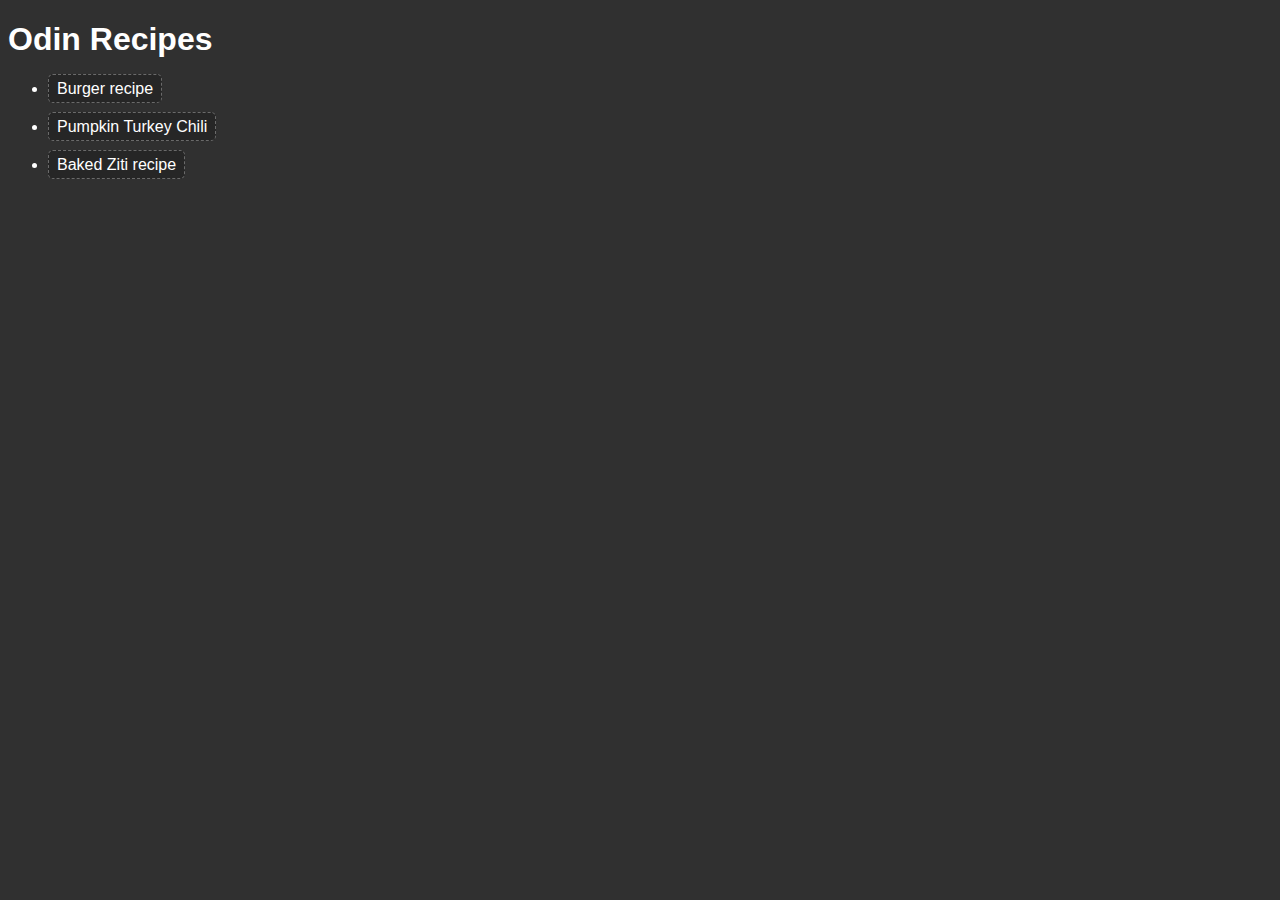
<file: index.html>
<!DOCTYPE html>
<html lang="en">
    <head>
        <link rel="stylesheet" href="./styles.css">
        <meta charset="UTF-8">
        <title>Recipes</title>
    </head>
    <body>  
            <h1>Odin Recipes</h1>
            <ul>
                <li id="list" ><a class="recipes" href="recipes/burger.html" target="_blank" >Burger recipe</a></li>
                <li id="list"><a class="recipes" href="recipes/pumpkin-turkey-chili.html" target="_blank" >Pumpkin Turkey Chili</a></li>
                <li id="list"><a class="recipes" href="recipes/baked-ziti.html" target="_blank" >Baked Ziti recipe</a></li>
            </ul>
    </body>

</html>
</file>
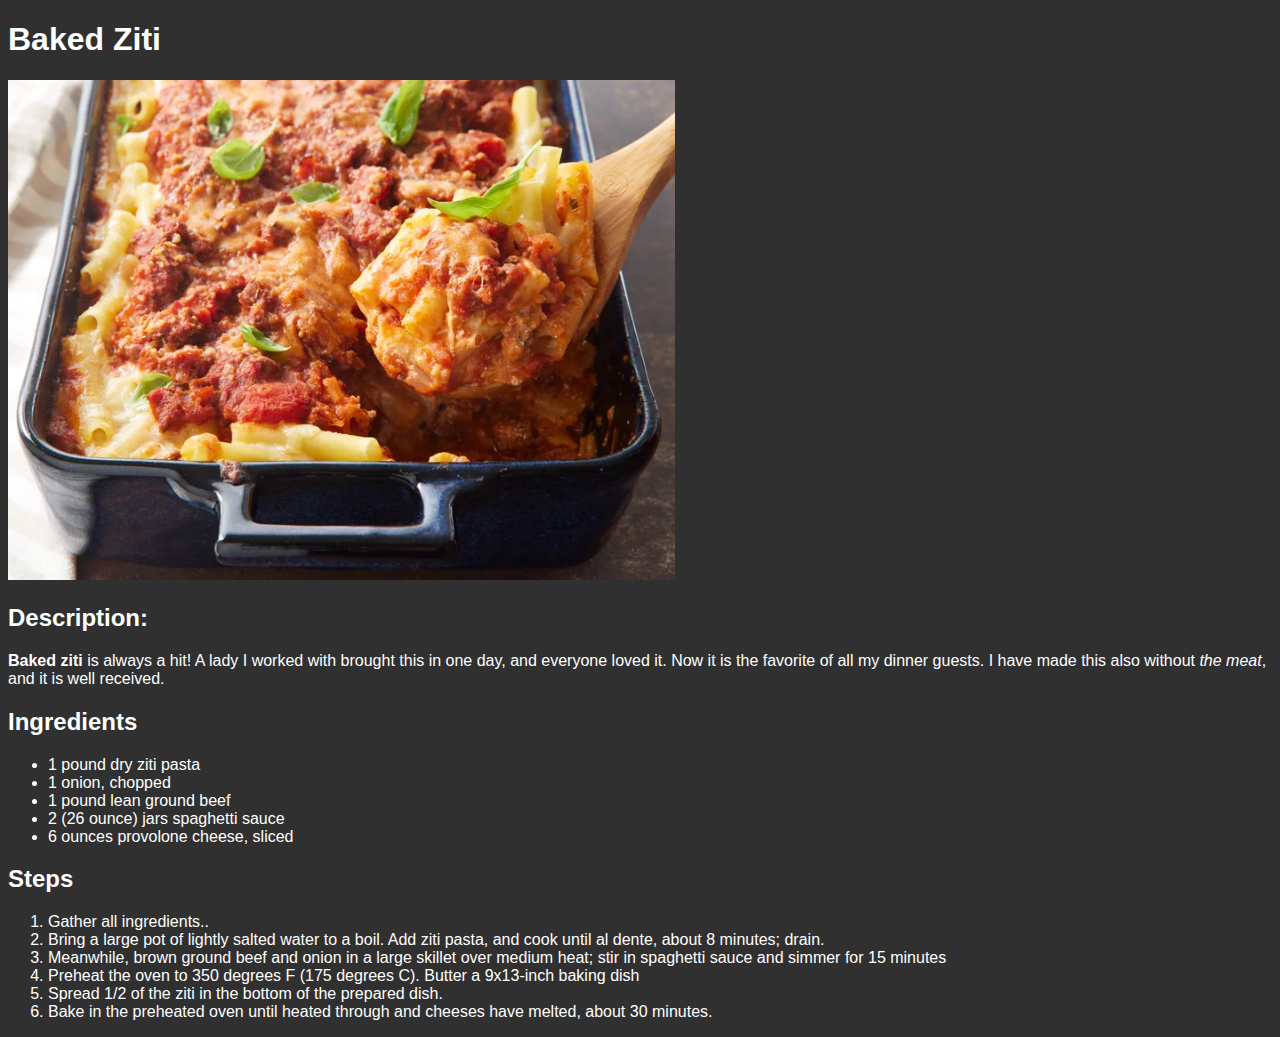
<file: recipes/baked-ziti.html>
<!DOCTYPE html>
<html lang="en">
    <head>
        <meta charset="UTF-8">
        <title>Baked Ziti</title>
        <link rel="stylesheet" href="../recipe-styles/baked-ziti.css">
    </head>
    <body>
        <h1>Baked Ziti</h1>
        <img src="../recipe-images/baked-ziti.jpg" alt="A Delicious Ziti">
        <h2>Description:</h2>
        <p><strong>Baked ziti</strong> is always a hit! A lady I worked with brought this in one day, and everyone loved it. Now it is the favorite of all my dinner guests. I have made this also without <em>the meat</em>, and it is well received.</p>
        <div class="ingredients-container">
            <h2>Ingredients</h2>
        <ul>
            <li>1 pound dry ziti pasta</li>
            <li>1 onion, chopped</li>
            <li>1 pound lean ground beef</li>
            <li>2 (26 ounce) jars spaghetti sauce</li>
            <li>6 ounces provolone cheese, sliced</li>
        </ul>
        </div>
        <h2>Steps</h2>
        <ol>
            <li>Gather all ingredients..</li>
            <li>Bring a large pot of lightly salted water to a boil. Add ziti pasta, and cook until al dente, about 8 minutes; drain.</li>
            <li>Meanwhile, brown ground beef and onion in a large skillet over medium heat; stir in spaghetti sauce and simmer for 15 minutes</li>
            <li> Preheat the oven to 350 degrees F (175 degrees C). Butter a 9x13-inch baking dish</li>
            <li>Spread 1/2 of the ziti in the bottom of the prepared dish.</li>
            <li>Bake in the preheated oven until heated through and cheeses have melted, about 30 minutes.</li>
        </ol>
    </body>
</html>
</file>
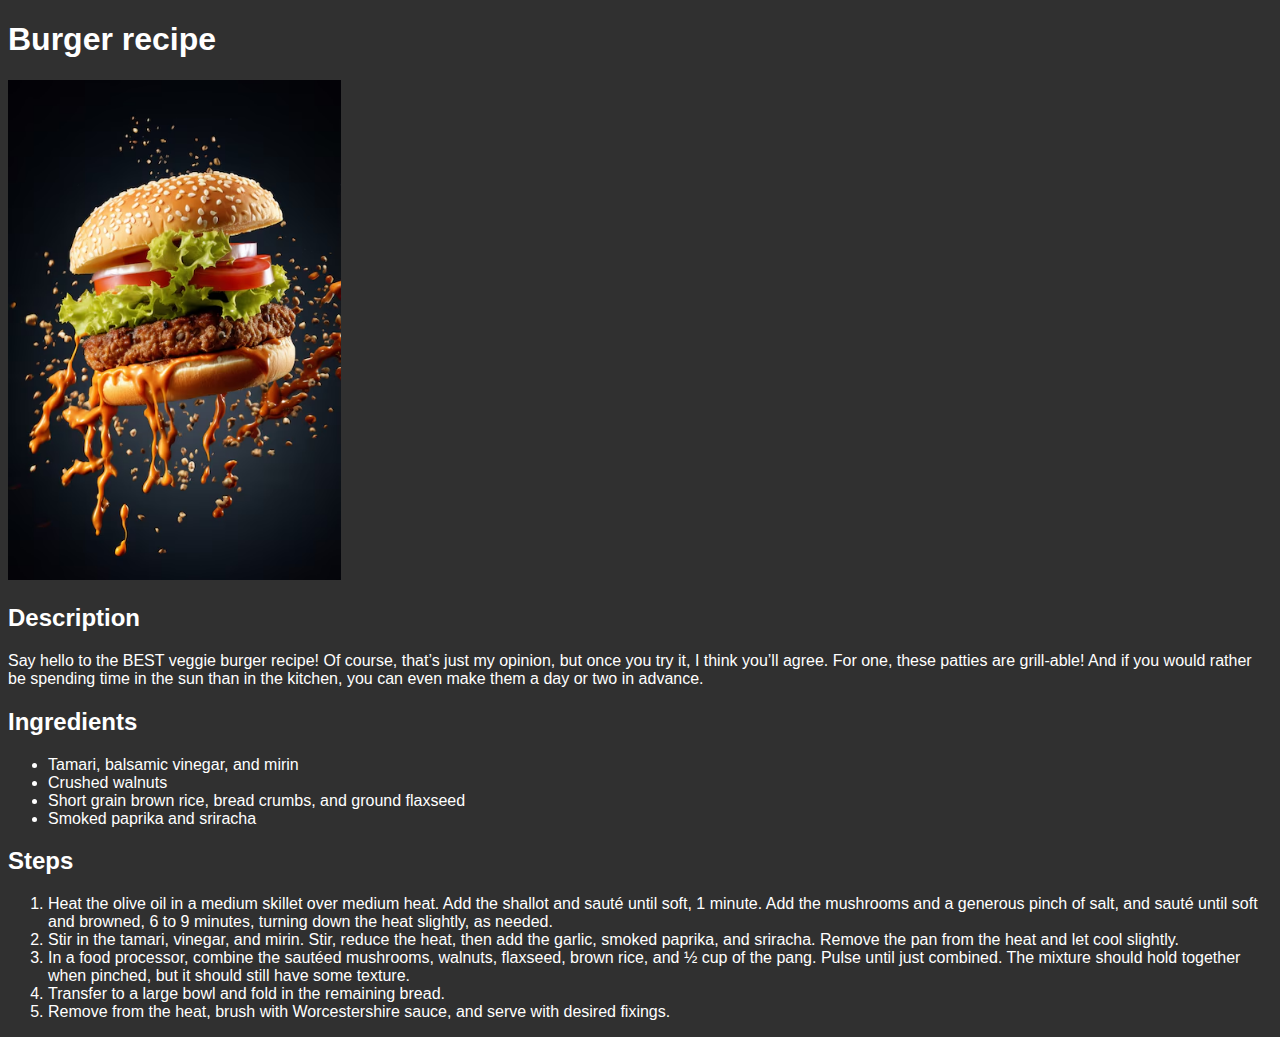
<file: recipes/burger.html>
<!DOCTYPE html>
<html lang="en">
    <head>
        <meta charset="UTF-8">
        <title>Burger recipe</title>
        <link rel="stylesheet" href="../recipe-styles/burger.css">
    </head>
    <body>
        <h1>Burger recipe</h1>
        <img src="../recipe-images/burger.jpg" alt="A delicious burger">
        <h2>Description</h2>
        <p>Say hello to the BEST veggie burger recipe! Of course, that’s just my opinion, but once you try it, I think you’ll agree. For one, these patties are grill-able! And if you would rather be spending time in the sun than in the kitchen, you can even make them a day or two in advance.</p>
        <h2>Ingredients</h2>
        <ul>
            <li>Tamari, balsamic vinegar, and mirin</li>
            <li>Crushed walnuts</li>
            <li>Short grain brown rice, bread crumbs, and ground flaxseed</li>
            <li>Smoked paprika and sriracha</li>
        </ul>

        <h2>Steps</h2>
        <ol>
            <li>Heat the olive oil in a medium skillet over medium heat. Add the shallot and sauté until soft, 1 minute. Add the mushrooms and a generous pinch of salt, and sauté until soft and browned, 6 to 9 minutes, turning down the heat slightly, as needed.</li>
            <li>Stir in the tamari, vinegar, and mirin. Stir, reduce the heat, then add the garlic, smoked paprika, and sriracha. Remove the pan from the heat and let cool slightly.</li>
            <li>In a food processor, combine the sautéed mushrooms, walnuts, flaxseed, brown rice, and ½ cup of the pang. Pulse until just combined. The mixture should hold together when pinched, but it should still have some texture.</li>
            <li>Transfer to a large bowl and fold in the remaining bread.</li>
            <li>Remove from the heat, brush with Worcestershire sauce, and serve with desired fixings.</li>
        </ol>
    </body>

</html>
</file>
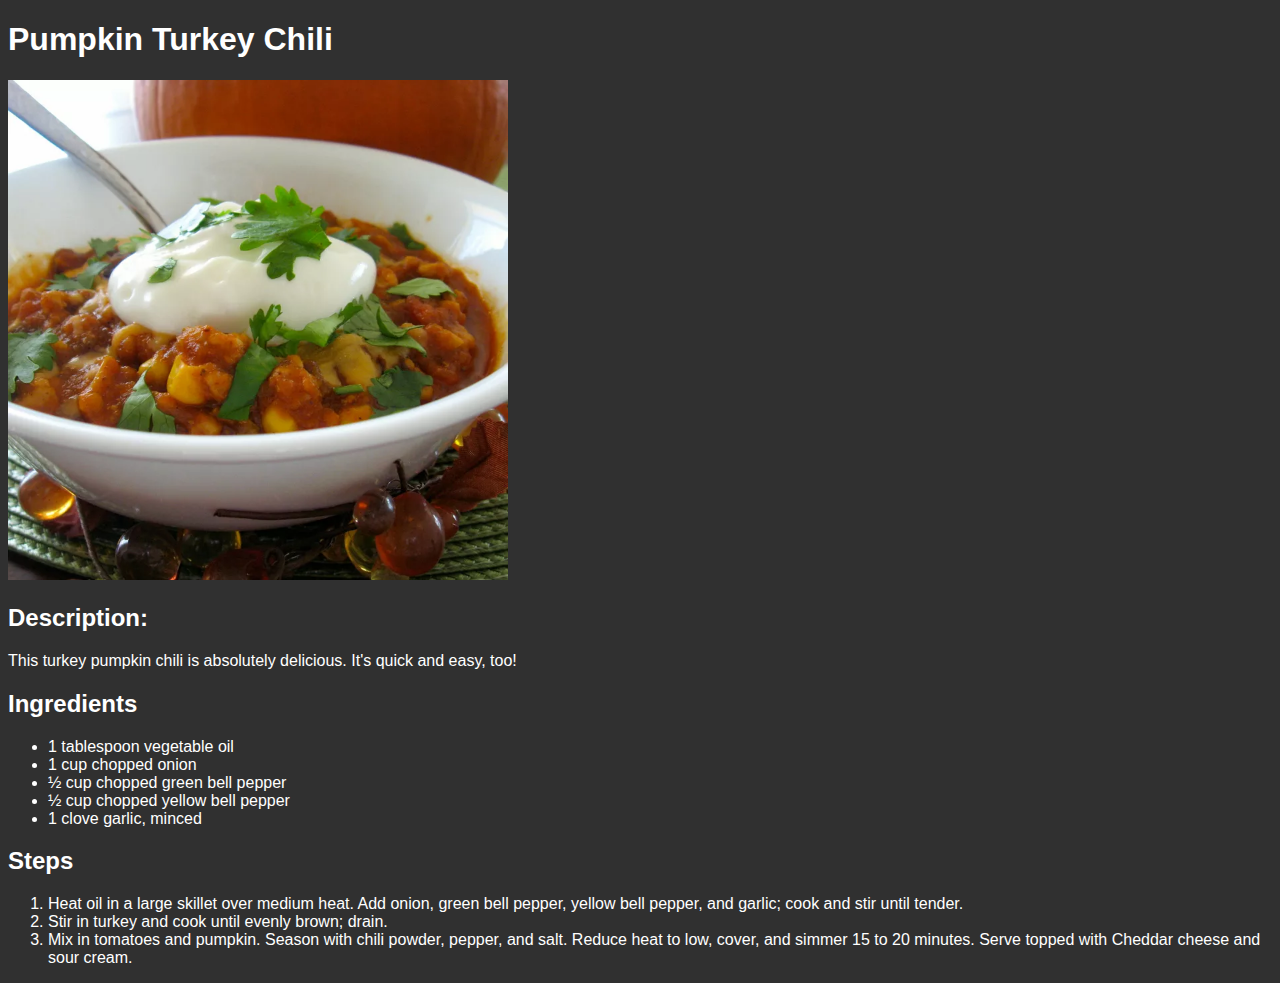
<file: recipes/pumpkin-turkey-chili.html>
<!DOCTYPE html>
<html lang="en">
    <head>
        <meta charset="UTF-8">
        <title>Pumpkin Turkey Chili</title>
        <link rel="stylesheet" href="../recipe-styles/pumpkin-turkey-chili.css">
    </head>
    <body>
        <h1>Pumpkin Turkey Chili</h1>
        <img src="../recipe-images/pumpkin-turkey-chili.jpg" alt="Pumpkin Turkey Chili Image">
        <h2>Description:</h2>
        <p>This turkey pumpkin chili is absolutely delicious. It's quick and easy, too!</p>
        <h2>Ingredients</h2>
        <ul>
            <li>1 tablespoon vegetable oil</li>
            <li>1 cup chopped onion</li>
            <li>½ cup chopped green bell pepper</li>
            <li>½ cup chopped yellow bell pepper</li>
            <li>1 clove garlic, minced</li>
        </ul>
        <h2>Steps</h2>
        <ol>
            <li>Heat oil in a large skillet over medium heat. Add onion, green bell pepper, yellow bell pepper, and garlic; cook and stir until tender.</li>
            <li>Stir in turkey and cook until evenly brown; drain.</li>
            <li>Mix in tomatoes and pumpkin. Season with chili powder, pepper, and salt. Reduce heat to low, cover, and simmer 15 to 20 minutes. Serve topped with Cheddar cheese and sour cream.</li>
        </ol>
    </body>
</html>
</file>
<file: styles.css>
body{
    color: white;
    background-color: rgb(48, 48, 48);
    font-family: Verdana, Geneva, Tahoma, sans-serif;
}

.recipes{
    color: white;
    text-decoration: none;
    margin-bottom: 100px;
    background-color: rgba(0, 0, 0, 0.205);
    padding: 5px 8px;
    border: 1px dashed rgba(255, 255, 255, 0.312);
    border-radius: 5px;
}
#list{
    margin-bottom: 20px;
    
}
</file>
<file: recipe-styles/baked-ziti.css>
body{
    color: white;
    background-color: rgb(48, 48, 48);
    font-family: Verdana, Geneva, Tahoma, sans-serif;
}
img{
    height: 500px;
    width: auto;
}
</file>
<file: recipe-styles/burger.css>
body{
    color: white;
    background-color: rgb(48, 48, 48);
    font-family: Verdana, Geneva, Tahoma, sans-serif;
}
img{
    height: 500px;
    width: auto;
}
</file>
<file: recipe-styles/pumpkin-turkey-chili.css>
body{
    color: white;
    background-color: rgb(48, 48, 48);
    font-family: Verdana, Geneva, Tahoma, sans-serif;
}
img{
    height: 500px;
    width: auto;
}
</file>
